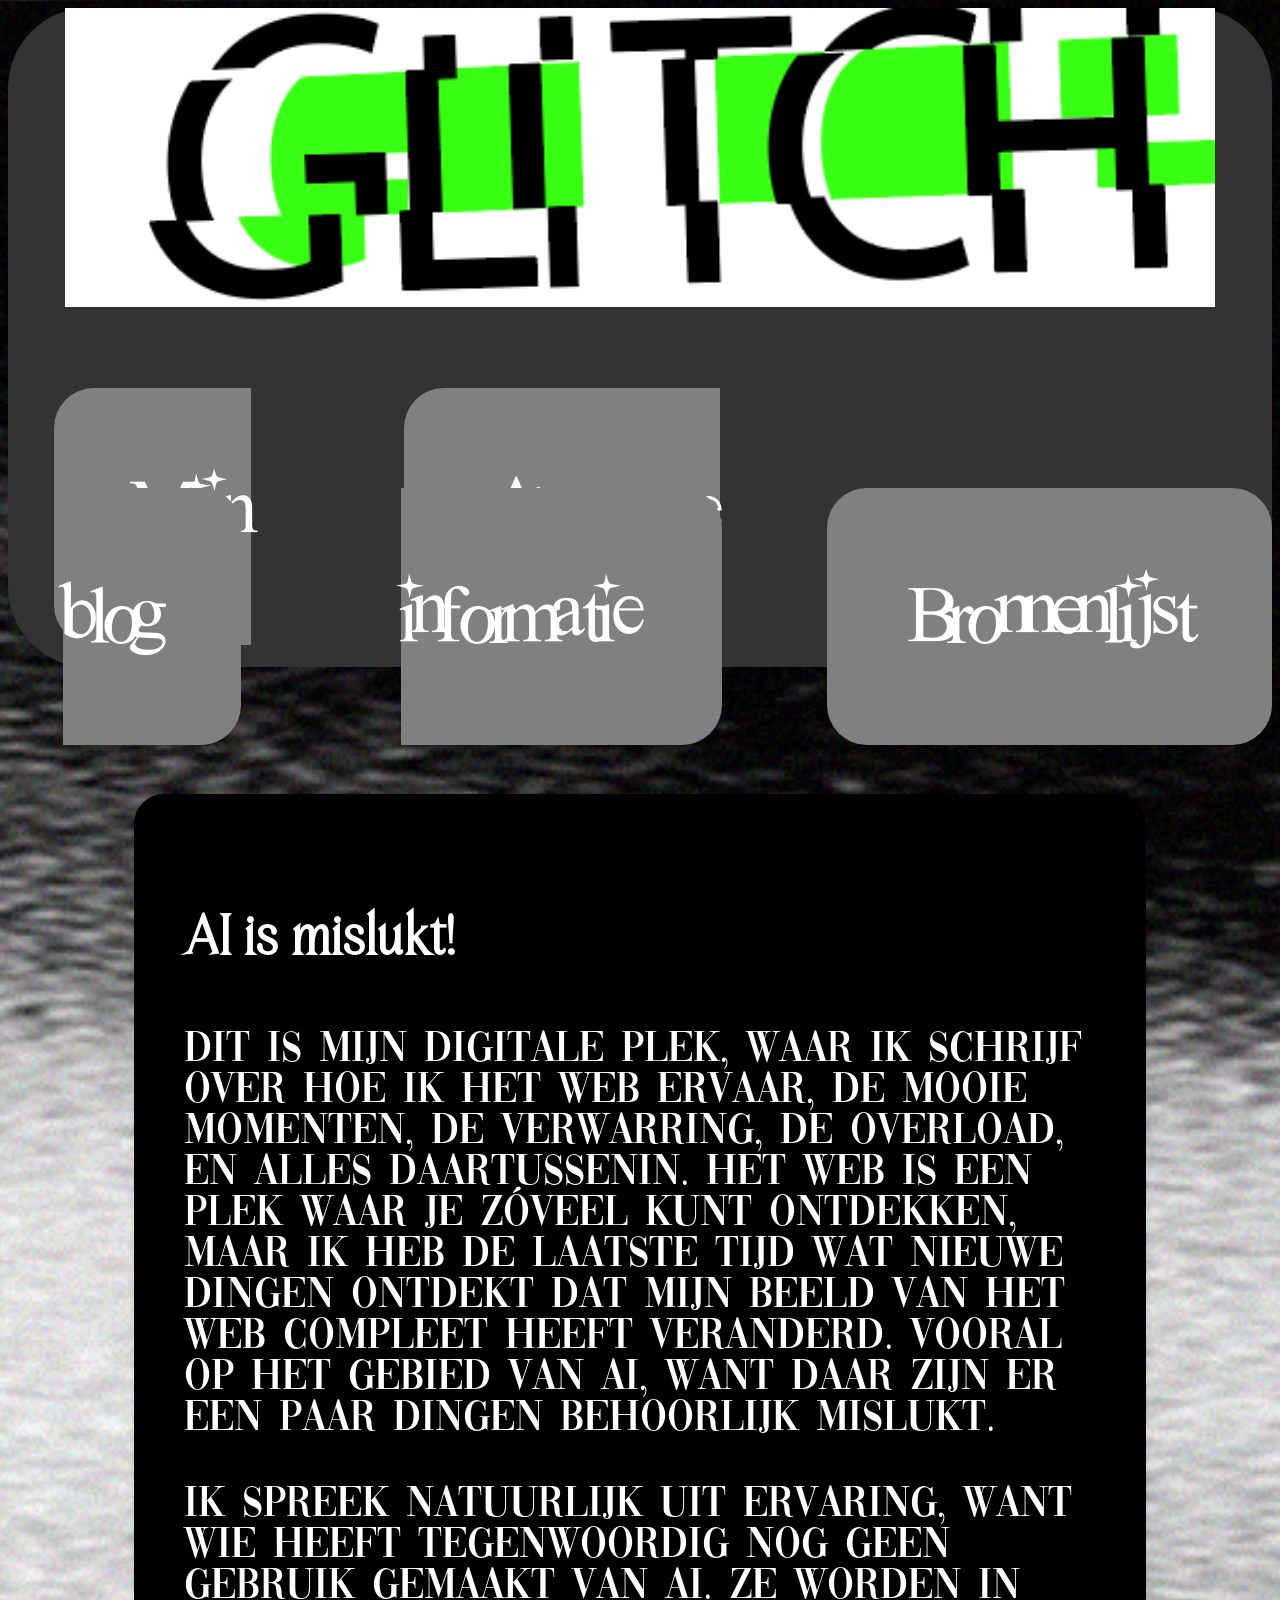
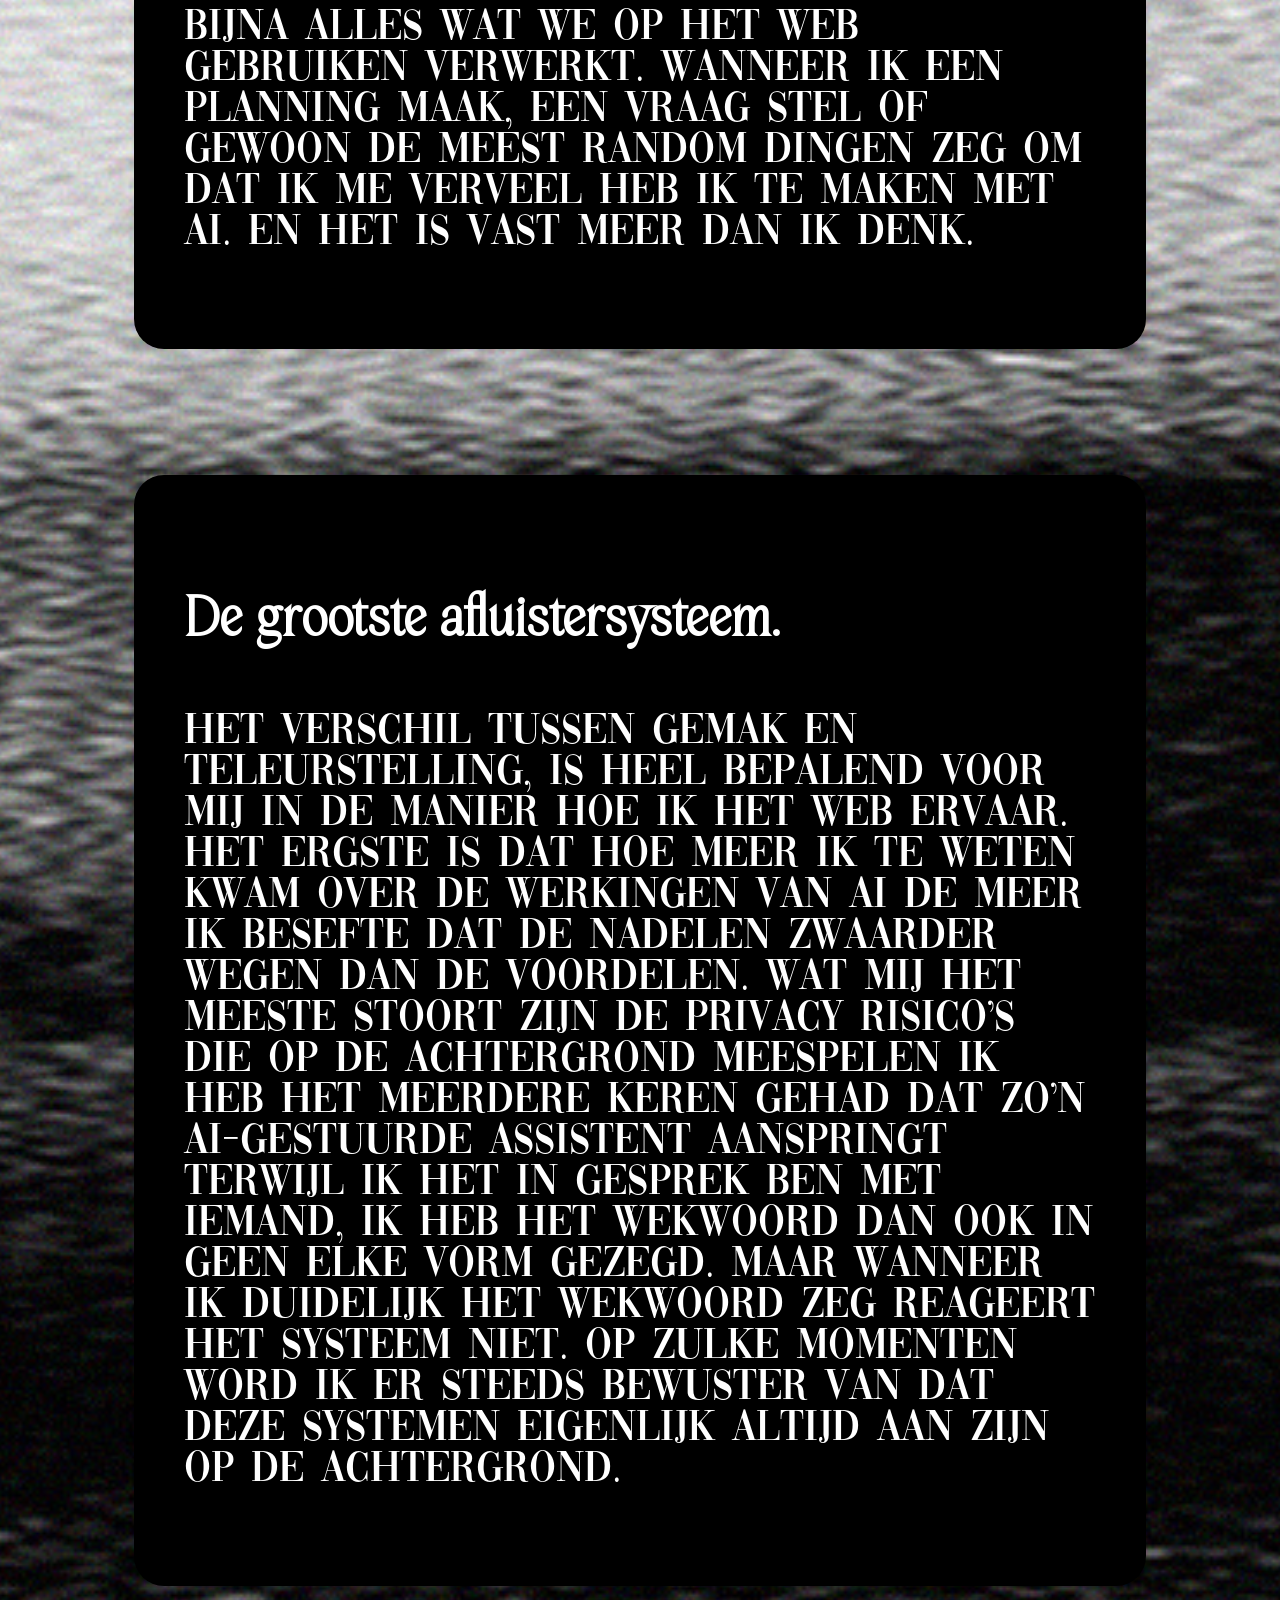
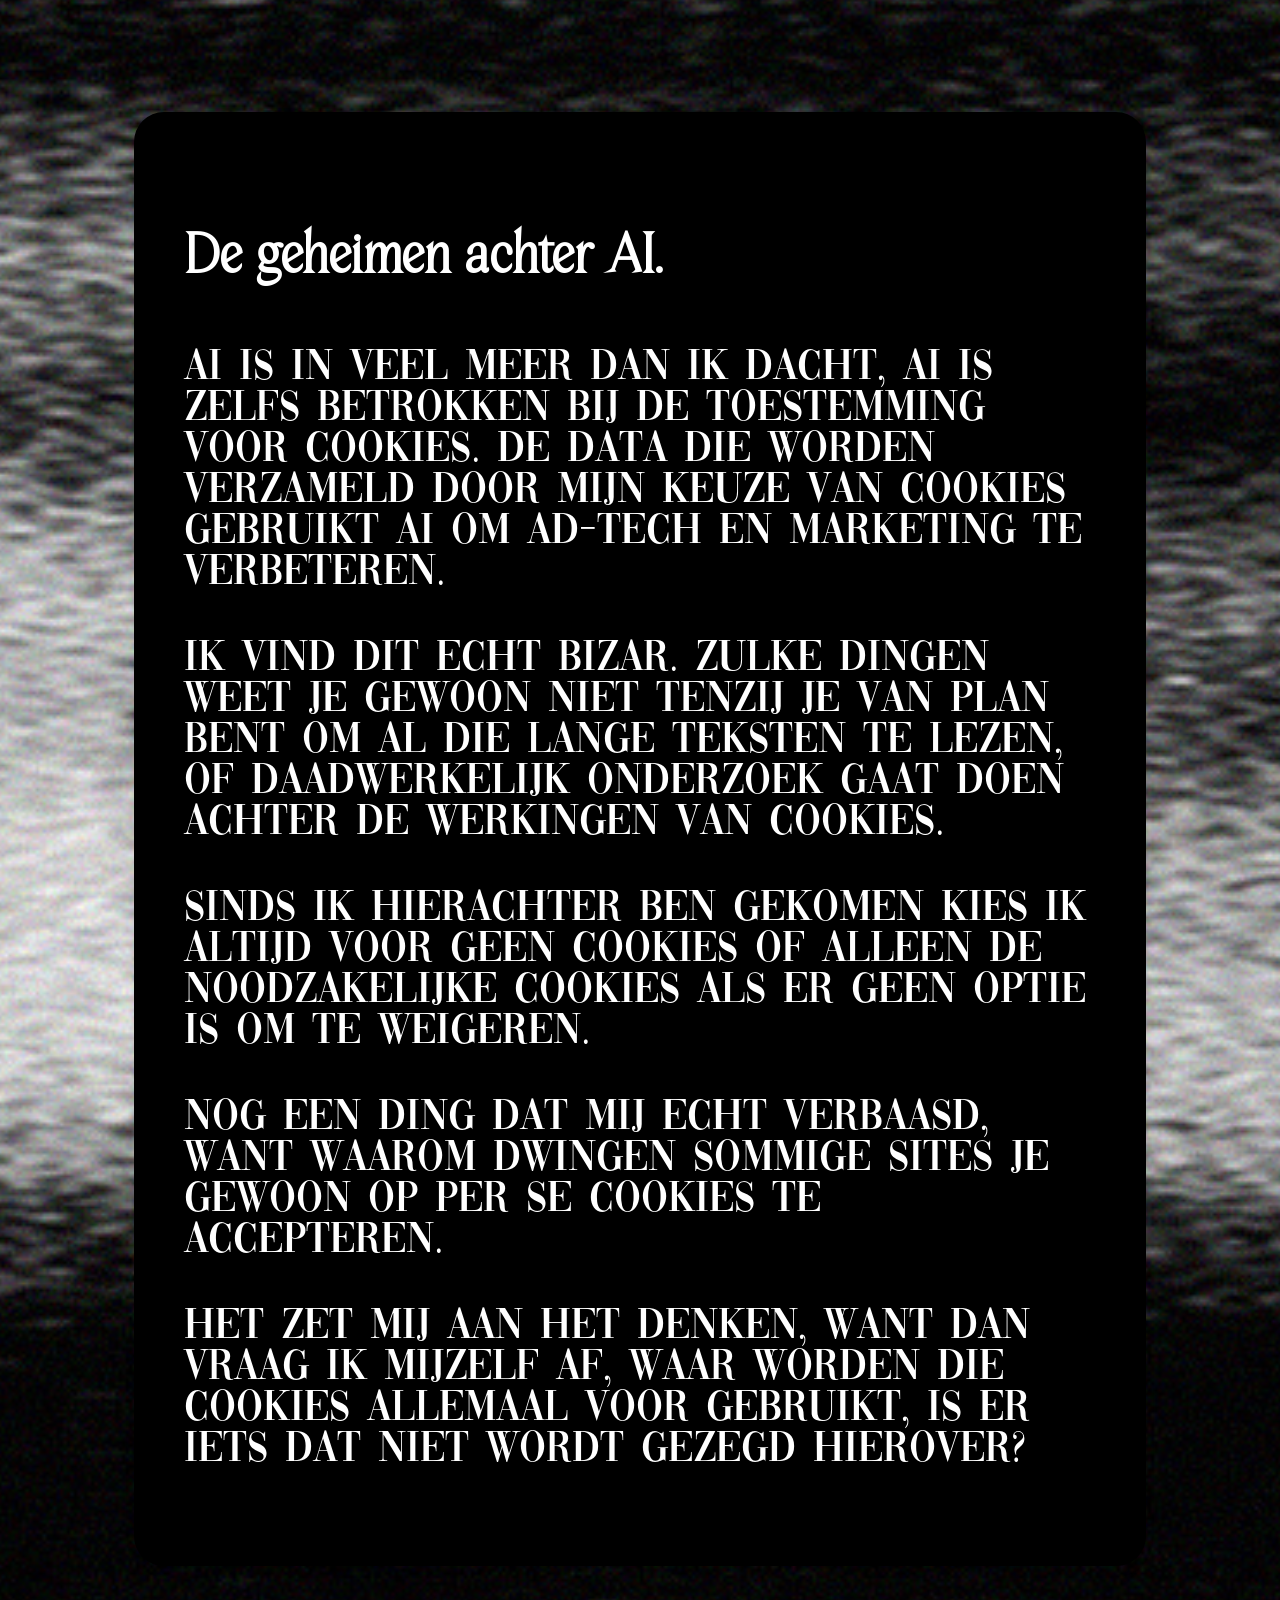
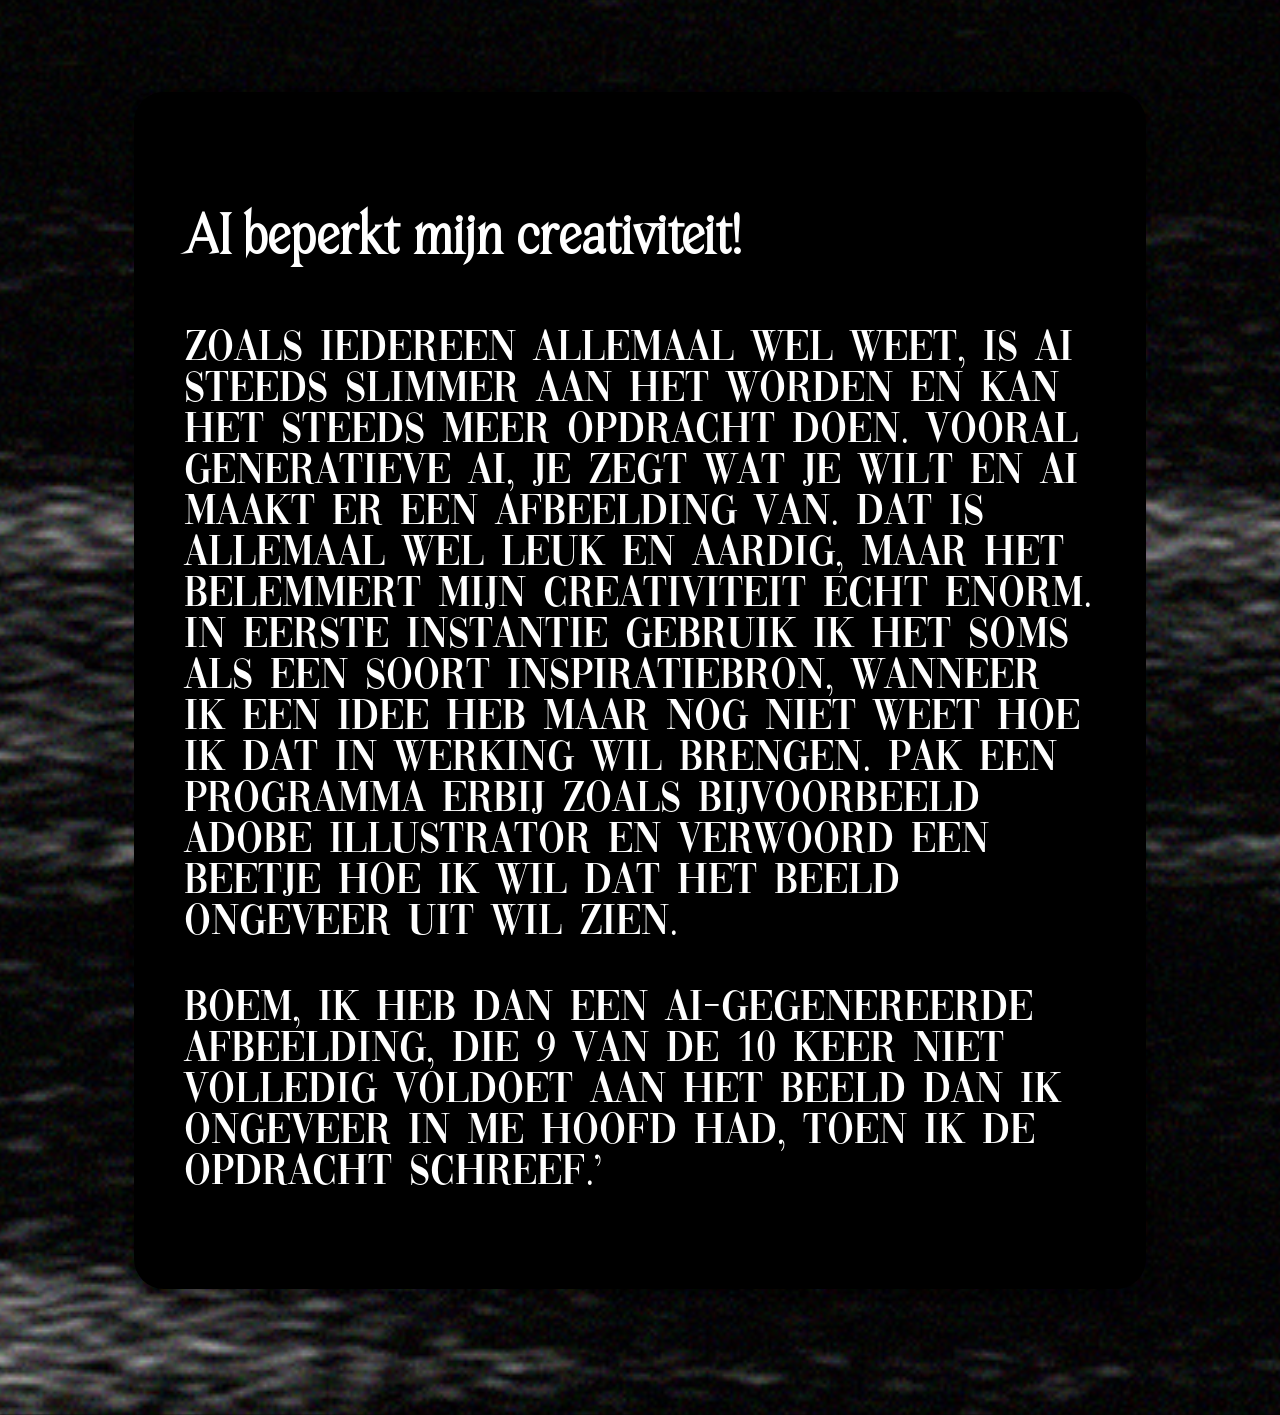
<file: index.html>
<!DOCTYPE html>
<html lang="en">

<head>
    <meta charset="UTF-8">
    <meta name="viewport" content="width=device-width, initial-scale=1.0">
    <title>Darkside van het web</title>
</head>
<link rel="stylesheet" href="./styles/style.css">

<body>
    <header>
        <h1 hidden>The Glitch</h1>
            <img src="images/Titel Glitch.png" alt="De titelimage Glitch">
            <nav>
                <ul>
                    <li><a href="index.html">Mijn blog</a></li>
                    <li><a href="pagina 2.html">Algemene informatie</a></li>
                    <li><a href="pagina 3.html">Bronnenlijst</a></li>
                </ul>
            </nav>
    </header>

    <main>
        <section class="index">
            <h2>AI is mislukt!</h2>
            <p>Dit is mijn digitale plek, waar ik schrijf over hoe ik het web ervaar, de mooie momenten, de verwarring,
                de overload, en alles daartussenin. Het web is een plek waar je zóveel kunt ontdekken, maar ik heb de
                laatste tijd wat nieuwe dingen ontdekt dat mijn beeld van het web compleet heeft veranderd. Vooral op
                het gebied van AI, want daar zijn er een paar dingen behoorlijk mislukt.</p>

            <p>Ik spreek natuurlijk uit ervaring, want wie heeft tegenwoordig nog geen gebruik gemaakt van AI. Ze worden
                in bijna alles wat we op het web gebruiken verwerkt. Wanneer ik een planning maak, een vraag stel of
                gewoon de meest random dingen zeg om dat ik me verveel heb ik te maken met AI. En het is vast meer dan
                ik denk.</p>
        </section>

        <section class="index">
            <h2>De grootste afluistersysteem.</h2>
            <p>Het verschil tussen gemak en teleurstelling, is heel bepalend voor mij in de manier hoe ik het web
                ervaar. Het ergste is dat hoe meer ik te weten kwam over de werkingen van AI de meer ik besefte dat de
                nadelen zwaarder wegen dan de voordelen. Wat mij het meeste stoort zijn de privacy risico’s die op de
                achtergrond meespelen Ik heb het meerdere keren gehad dat zo’n AI-gestuurde assistent aanspringt terwijl
                ik het in gesprek ben met iemand, ik heb het wekwoord dan ook in geen elke vorm gezegd. Maar wanneer ik
                duidelijk het wekwoord zeg reageert het systeem niet. Op zulke momenten word ik er steeds bewuster van
                dat deze systemen eigenlijk altijd aan zijn op de achtergrond.</p>
        </section>

        <section class="index">
            <h2>De geheimen achter AI.</h2>
            <p>AI is in veel meer dan ik dacht, Ai is zelfs betrokken bij de toestemming voor cookies. De data die
                worden verzameld door mijn keuze van cookies gebruikt ai om ad-tech en marketing te verbeteren.</p>

            <p>Ik vind dit echt bizar. Zulke dingen weet je gewoon niet tenzij je van plan bent om al die lange teksten
                te lezen, of daadwerkelijk onderzoek gaat doen achter de werkingen van cookies.</p>

            <p>Sinds ik hierachter ben gekomen kies ik altijd voor geen cookies of alleen de noodzakelijke cookies als
                er geen optie is om te weigeren.</p>

            <p>Nog een ding dat mij echt verbaasd, want waarom dwingen sommige sites je gewoon op per se cookies te
                accepteren.</p>

            <p>Het zet mij aan het denken, want dan vraag ik mijzelf af, waar worden die cookies allemaal voor gebruikt,
                is er iets dat niet wordt gezegd hierover?</p>

        </section>

        <section class="index">
            <h2>AI beperkt mijn creativiteit!</h2>
                <p>Zoals iedereen allemaal wel weet, is ai steeds slimmer aan het worden en kan het steeds meer opdracht
                    doen. Vooral generatieve ai, je zegt wat je wilt en ai maakt er een afbeelding van. Dat is allemaal wel
                    leuk en aardig, maar het belemmert mijn creativiteit echt enorm. In eerste instantie gebruik ik het soms
                    als een soort inspiratiebron, wanneer ik een idee heb maar nog niet weet hoe ik dat in werking wil
                    brengen. Pak een programma erbij zoals bijvoorbeeld Adobe Illustrator en verwoord een beetje hoe ik wil
                    dat het beeld ongeveer uit wil zien.</p>
                <p>Boem, ik heb dan een AI-gegenereerde afbeelding, die 9 van de 10 keer niet volledig voldoet aan het beeld
                    dan ik ongeveer in me hoofd had, toen ik de opdracht schreef.’</p>
        </section>

    </main>
</file>
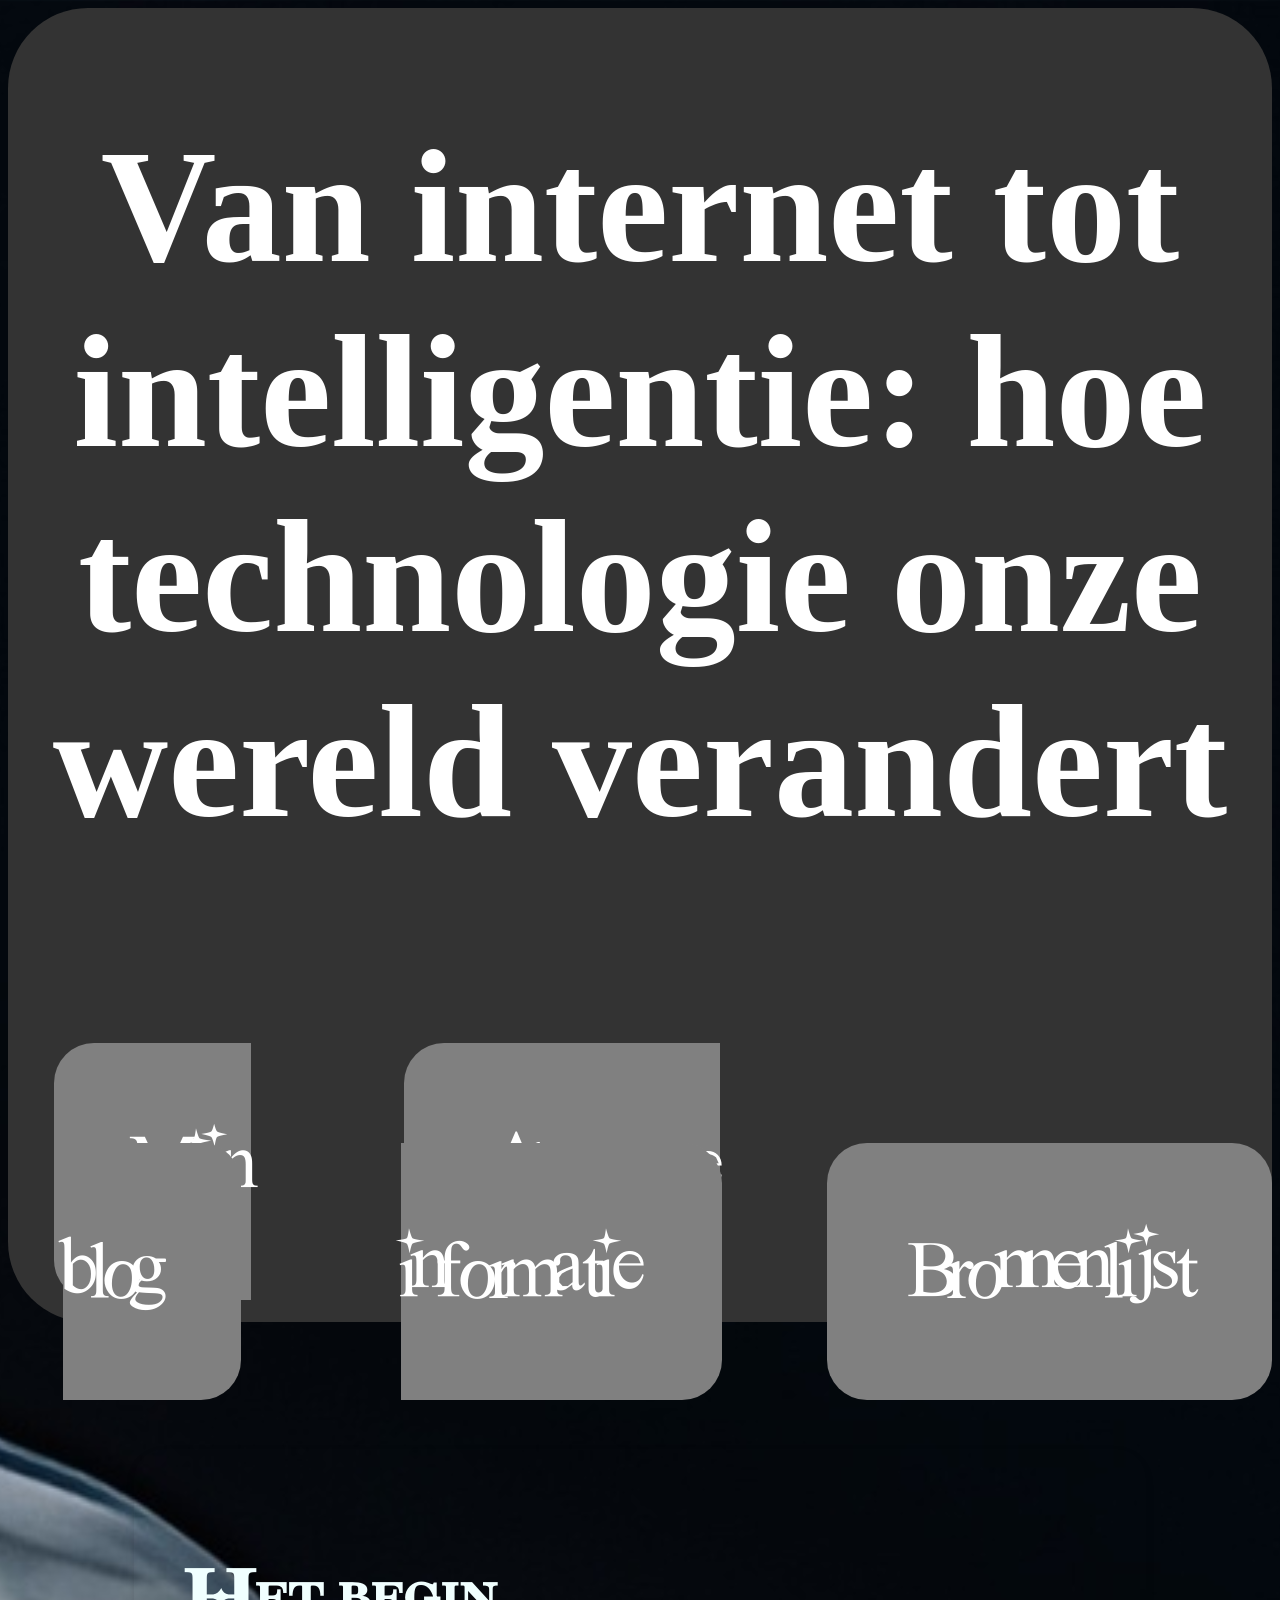
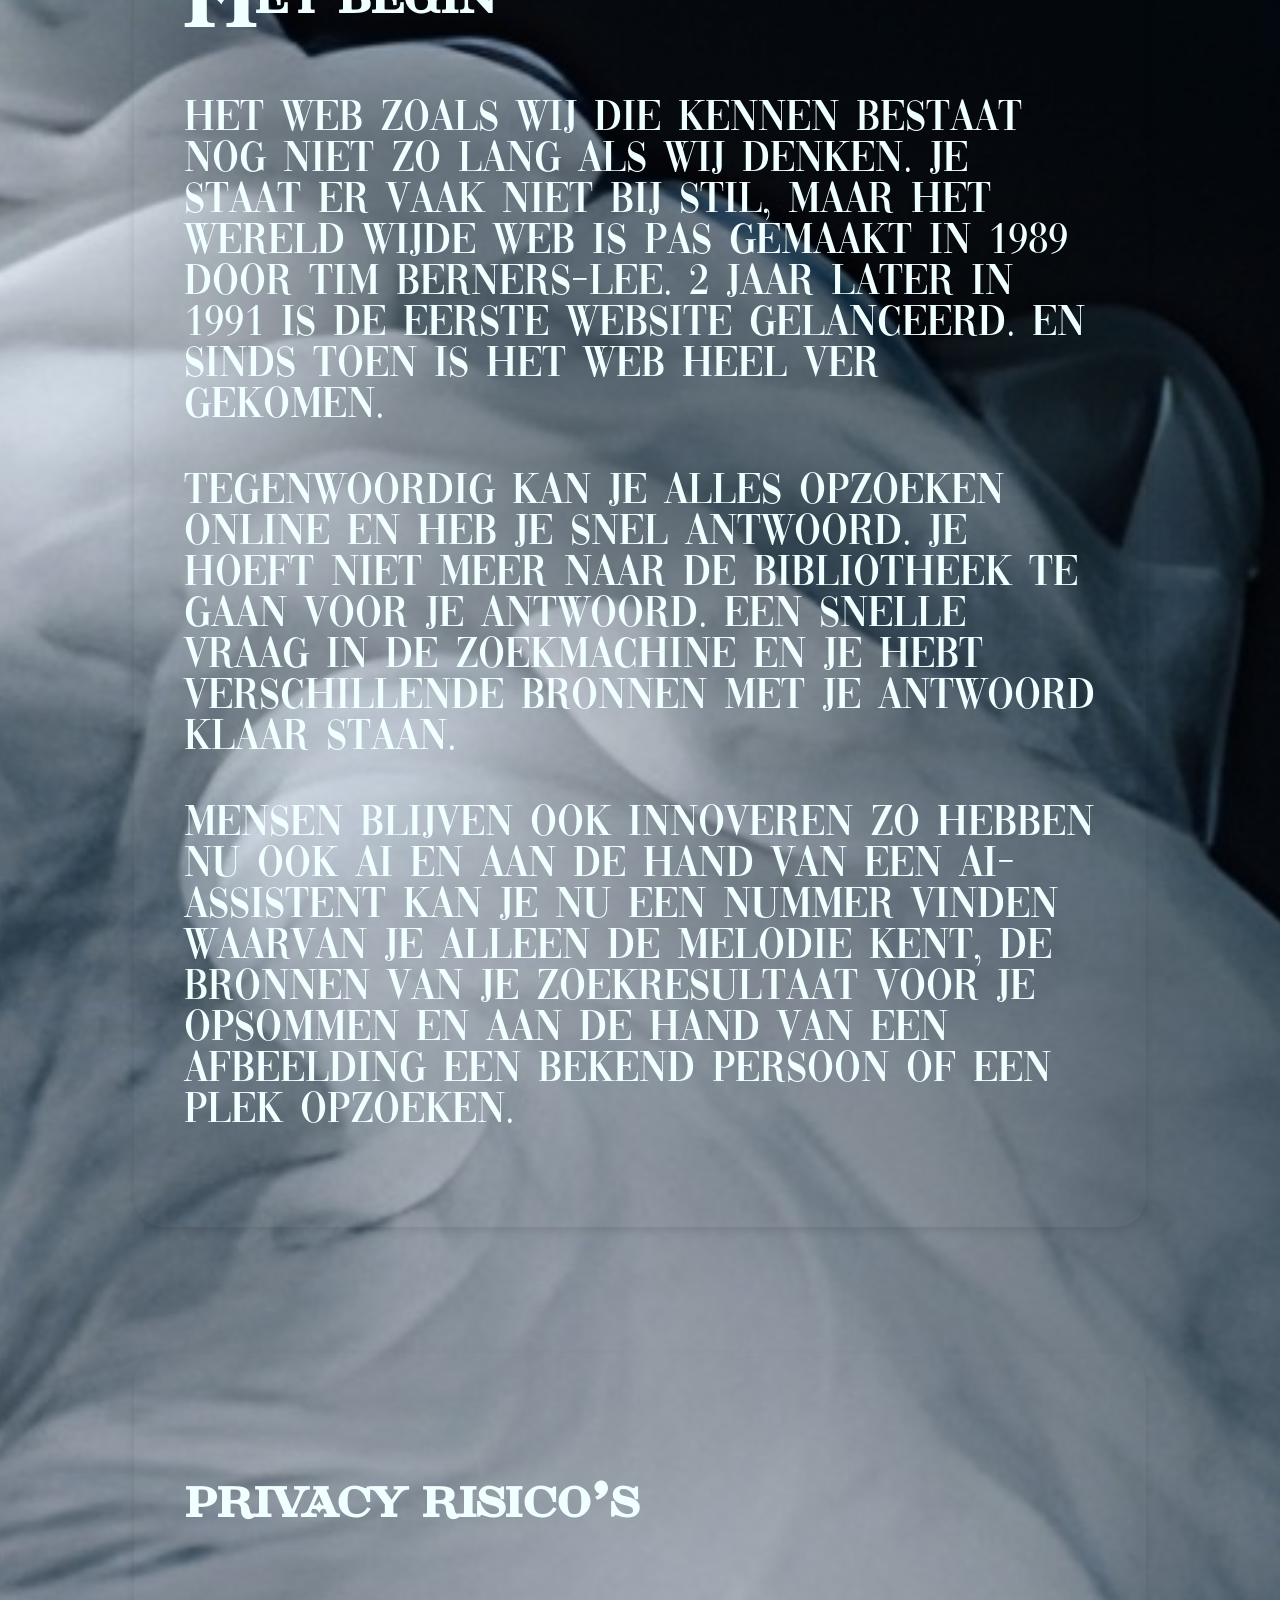
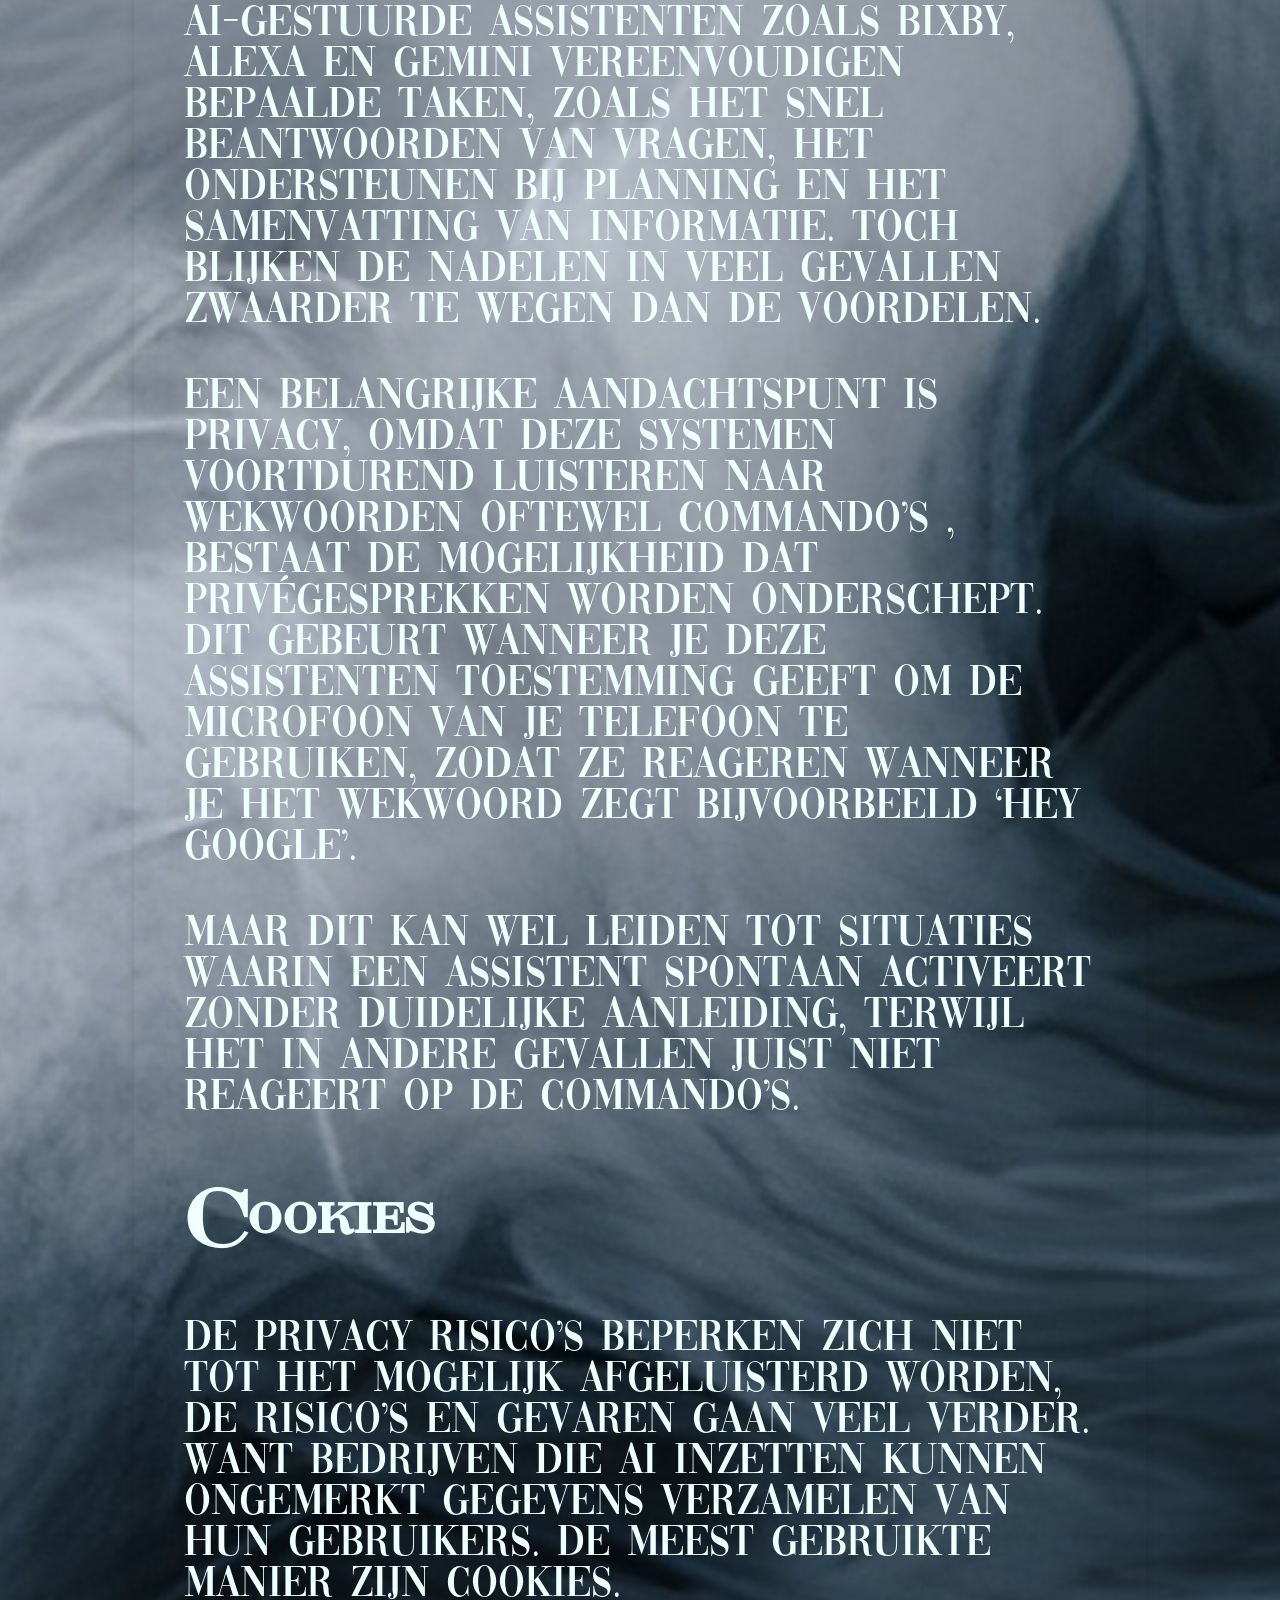
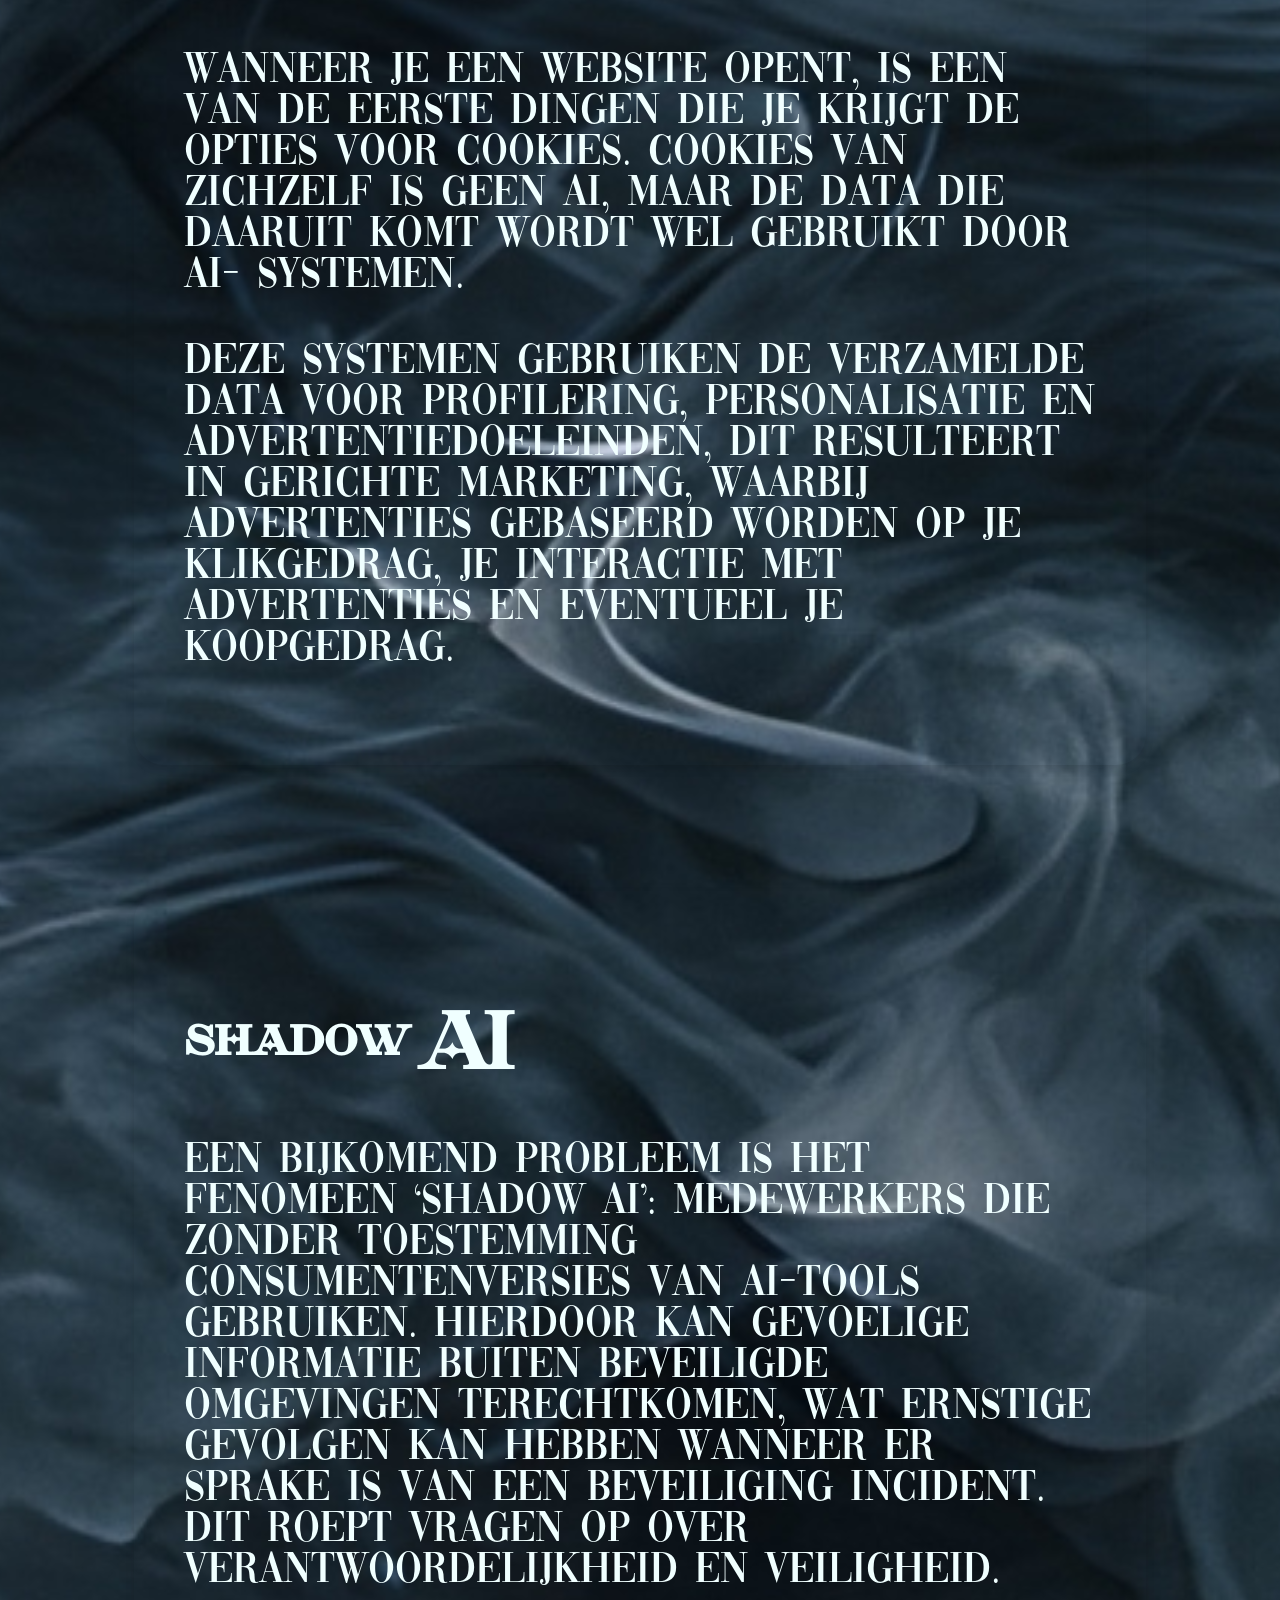
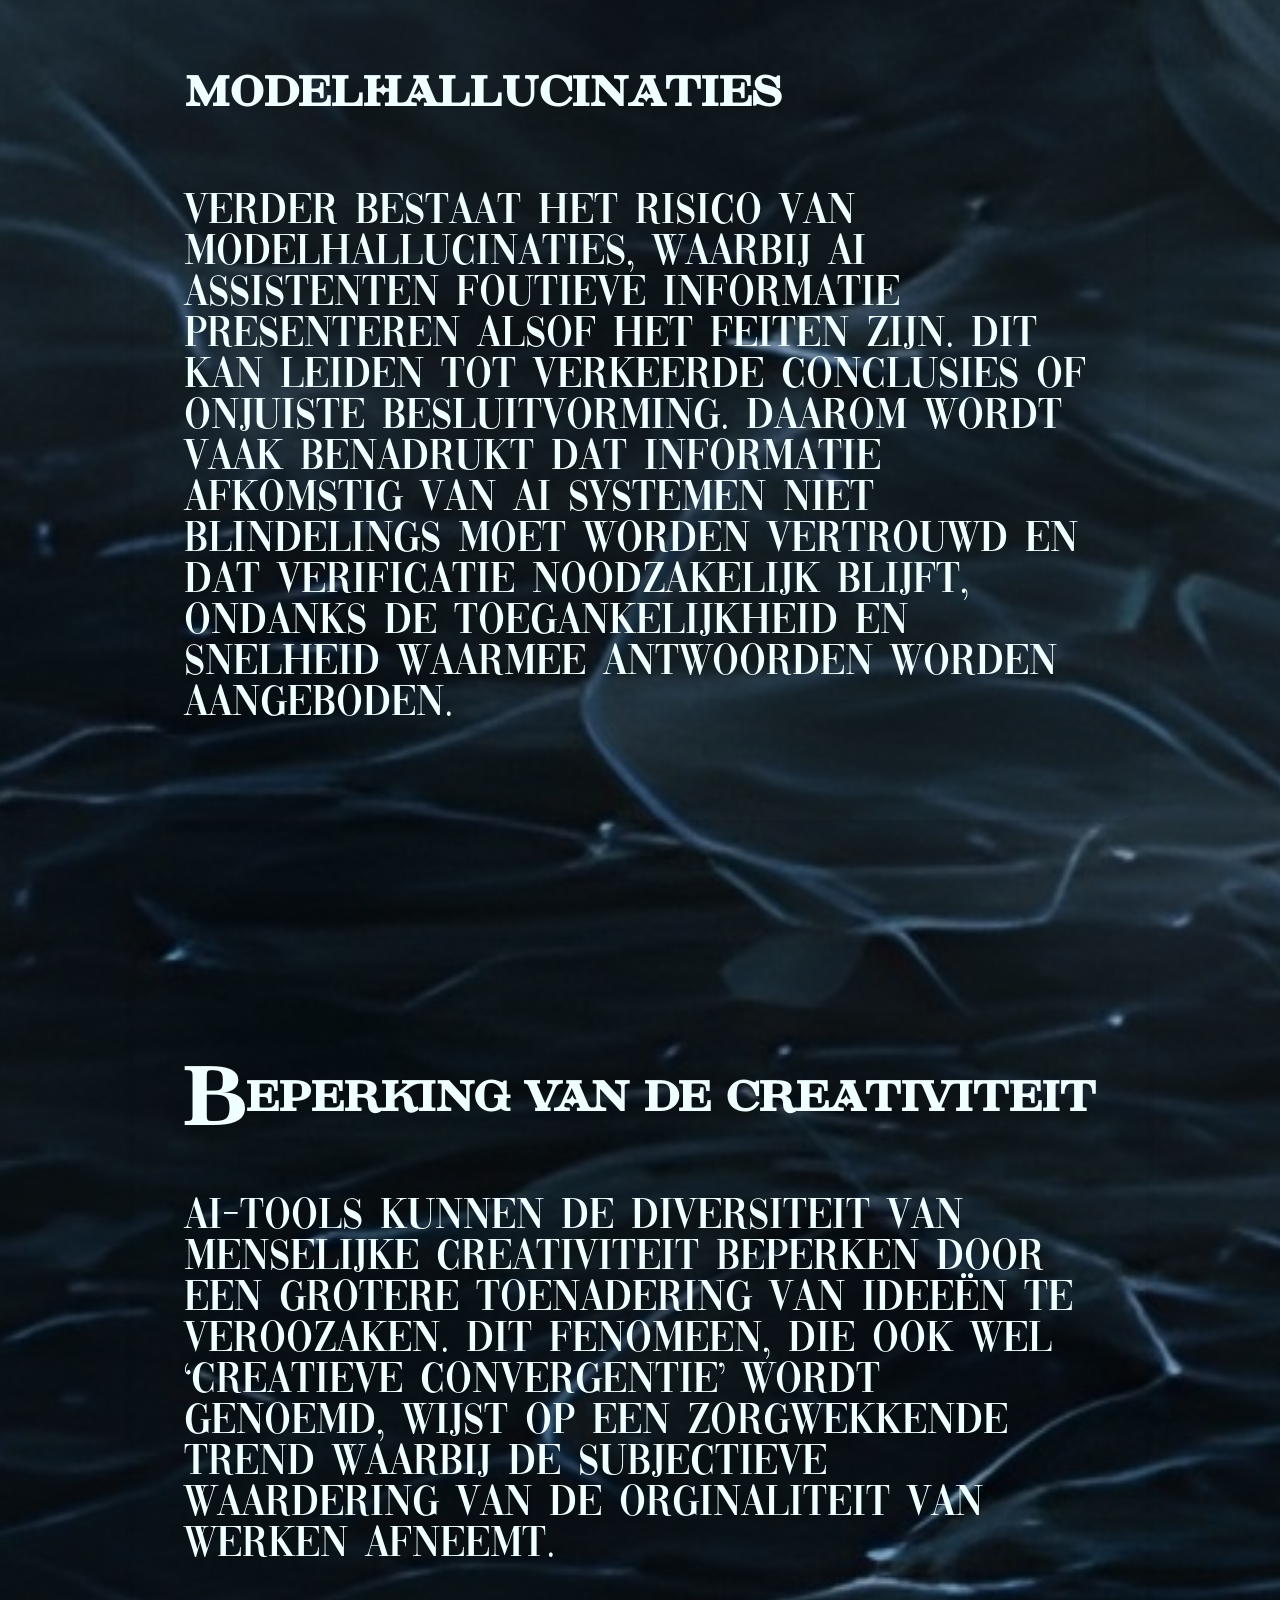
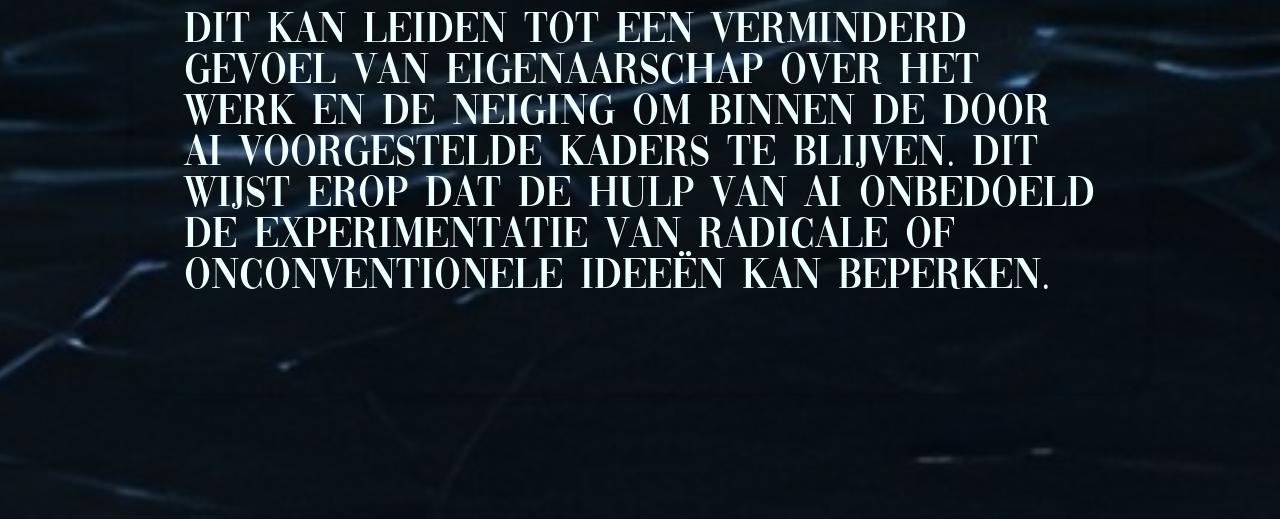
<file: pagina 2.html>
<!DOCTYPE html>
<html lang="en">

<head>
    <meta charset="UTF-8">
    <meta name="viewport" content="width=device-width, initial-scale=1.0">
    <title>Glitch Mode</title>
</head>
<link rel="stylesheet" href="/styles/style.css">

<body class="pagina2">
    <header>
        <h1>Van internet tot intelligentie: hoe technologie onze wereld verandert</h1>
        <nav>
            <ul>
                <li><a href="index.html">Mijn blog</a></li>
                <li><a href="pagina 2.html">Algemene informatie</a></li>
                <li><a href="pagina 3.html">Bronnenlijst</a></li>
            </ul>
        </nav>
    </header>

    <main>
        <section>
            <h2 class="pagina2">Het begin</h2>
                <p>Het web zoals wij die kennen bestaat nog niet zo lang als wij denken. Je staat er vaak niet bij stil,
                    maar het wereld wijde web is pas gemaakt in 1989 door Tim Berners-Lee. 2 Jaar later in 1991 is de eerste
                    website gelanceerd. En sinds toen is het web heel ver gekomen.</p>

                <p>Tegenwoordig kan je alles opzoeken online en heb je snel antwoord. Je hoeft niet meer naar de bibliotheek
                    te gaan voor je antwoord. Een snelle vraag in de zoekmachine en je hebt verschillende bronnen met je
                    antwoord klaar staan.</p>

                <p>Mensen blijven ook innoveren zo hebben nu ook AI en aan de hand van een AI- assistent kan je nu een
                    nummer vinden waarvan je alleen de melodie kent, de bronnen van je zoekresultaat voor je opsommen en aan
                    de hand van een afbeelding een bekend persoon of een plek opzoeken. </p>
        </section>

        <section>
            <h2 class="pagina2">privacy risico’s</h2>
                <p>AI-gestuurde assistenten zoals Bixby, Alexa en Gemini vereenvoudigen bepaalde taken, zoals het snel
                    beantwoorden van vragen, het ondersteunen bij planning en het samenvatting van informatie. Toch blijken
                    de nadelen in veel gevallen zwaarder te wegen dan de voordelen. </p>

                <p>Een belangrijke aandachtspunt is privacy, omdat deze systemen voortdurend luisteren naar wekwoorden
                    oftewel commando’s , bestaat de mogelijkheid dat privégesprekken worden onderschept. Dit gebeurt wanneer
                    je deze assistenten toestemming geeft om de microfoon van je telefoon te gebruiken, zodat ze reageren
                    wanneer je het wekwoord zegt bijvoorbeeld ‘hey google’.</p>

                <p>Maar dit kan wel leiden tot situaties waarin een assistent spontaan activeert zonder duidelijke
                    aanleiding, terwijl het in andere gevallen juist niet reageert op de commando’s. </p>

            <h2 class="pagina2">Cookies</h2>
                <p>De privacy risico’s beperken zich niet tot het mogelijk afgeluisterd worden, de risico’s en gevaren gaan
                    veel verder. Want bedrijven die AI inzetten kunnen ongemerkt gegevens verzamelen van hun gebruikers. De
                    meest gebruikte manier zijn cookies.</p>

                <p>Wanneer je een website opent, is een van de eerste dingen die je krijgt de opties voor cookies. Cookies
                    van zichzelf is geen AI, maar de data die daaruit komt wordt wel gebruikt door AI- systemen.</p>

                <p>Deze systemen gebruiken de verzamelde data voor profilering, personalisatie en advertentiedoeleinden, dit
                    resulteert in gerichte marketing, waarbij advertenties gebaseerd worden op je klikgedrag, je interactie
                    met advertenties en eventueel je koopgedrag.</p>

        </section>

        <section>
            <h2 class="pagina2">shadow AI</h2>
                <p>Een bijkomend probleem is het fenomeen ‘shadow AI’: medewerkers die zonder toestemming consumentenversies
                    van AI-tools gebruiken. Hierdoor kan gevoelige informatie buiten beveiligde omgevingen terechtkomen, wat
                    ernstige gevolgen kan hebben wanneer er sprake is van een beveiliging incident. Dit roept vragen op over
                    verantwoordelijkheid en veiligheid.</p>

            <h2 class="pagina2">modelhallucinaties</h2>
                <p>Verder bestaat het risico van modelhallucinaties, waarbij AI assistenten foutieve informatie presenteren
                    alsof het feiten zijn. Dit kan leiden tot verkeerde conclusies of onjuiste besluitvorming. Daarom wordt
                    vaak benadrukt dat informatie afkomstig van AI systemen niet blindelings moet worden vertrouwd en dat
                    verificatie noodzakelijk blijft, ondanks de toegankelijkheid en snelheid waarmee antwoorden worden
                    aangeboden.</p>

        </section>

        <section>
            <h2 class="pagina2">Beperking van de creativiteit</h2>
                <p>AI-tools kunnen de diversiteit van menselijke creativiteit beperken door een grotere toenadering van
                    ideeën te veroozaken. Dit fenomeen, die ook wel ‘creatieve convergentie’ wordt genoemd, wijst op een
                    zorgwekkende trend waarbij de subjectieve waardering van de orginaliteit van werken afneemt.</p>
                    
                <p>Dit kan leiden tot een verminderd gevoel van eigenaarschap over het werk en de neiging om binnen de door
                    AI voorgestelde kaders te blijven. Dit wijst erop dat de hulp van AI onbedoeld de experimentatie van
                    radicale of onconventionele ideeën kan beperken.</p>

        </section>
    </main>
</file>
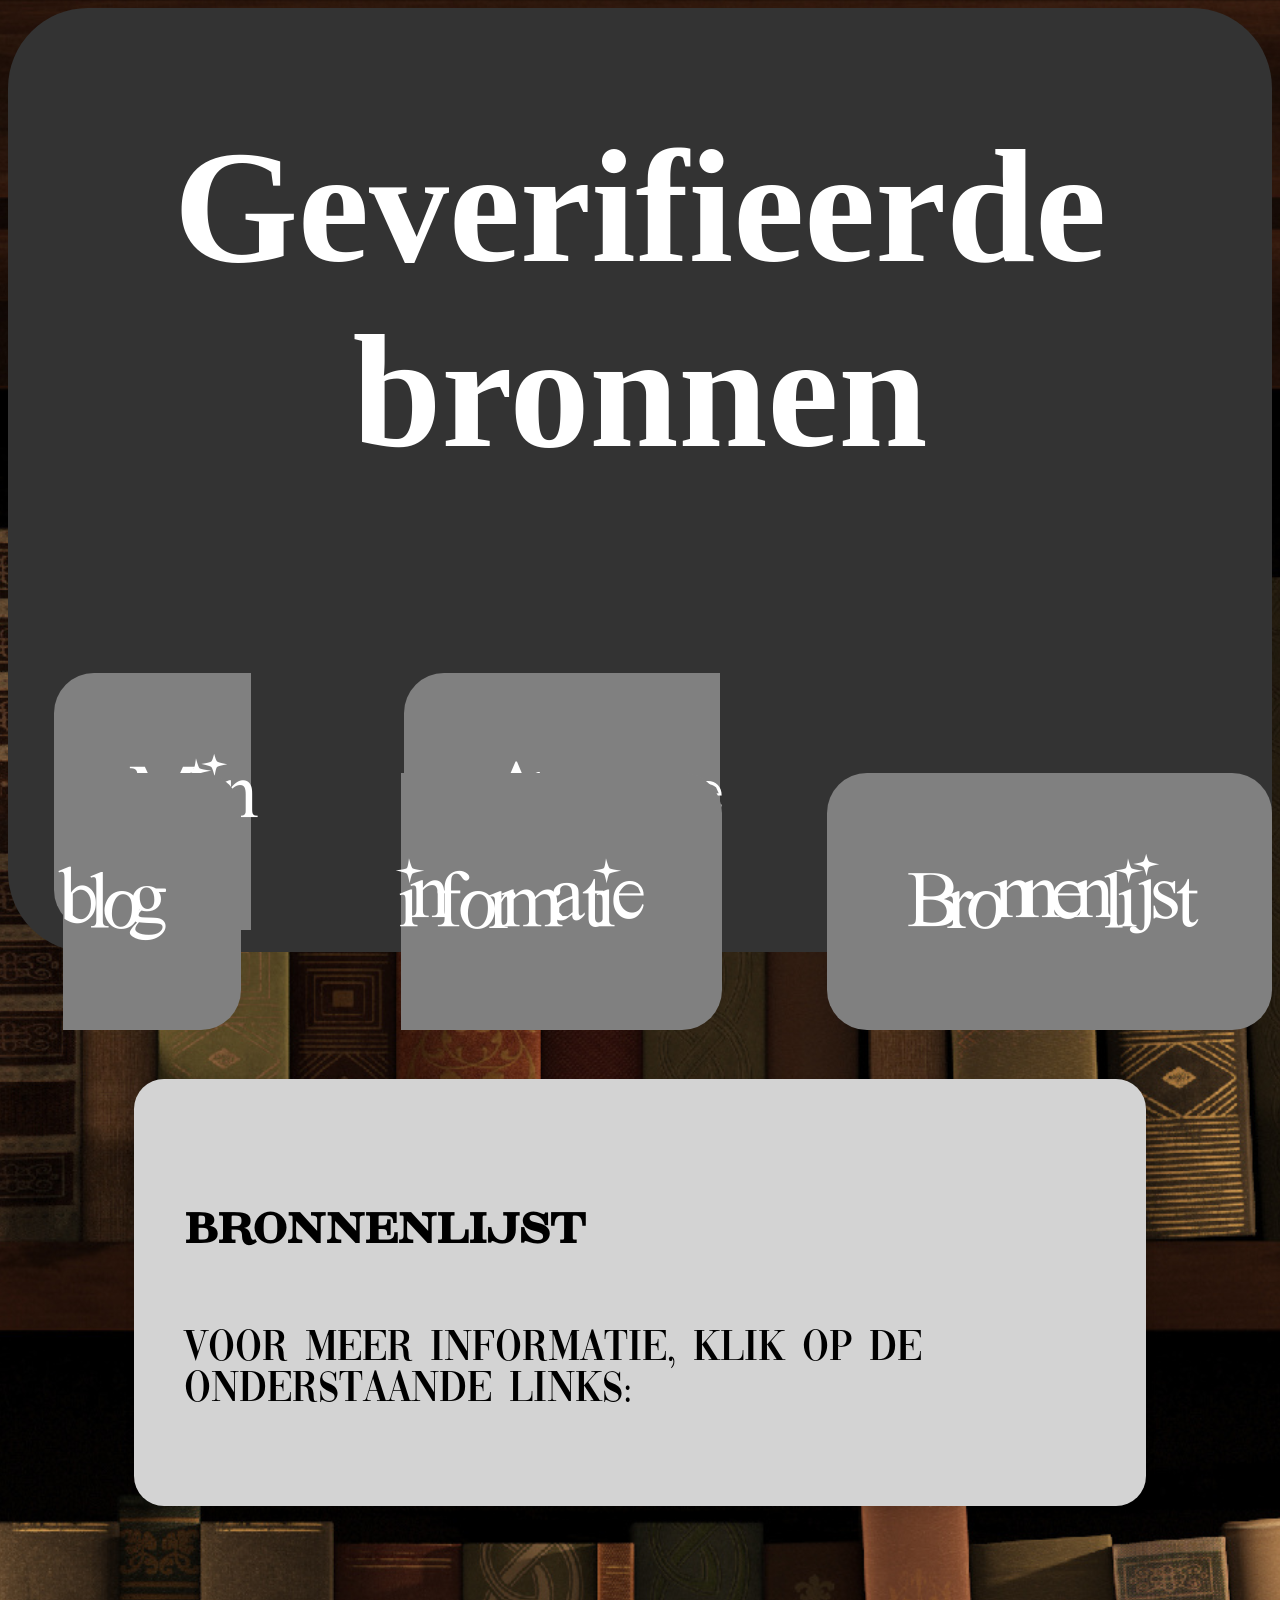
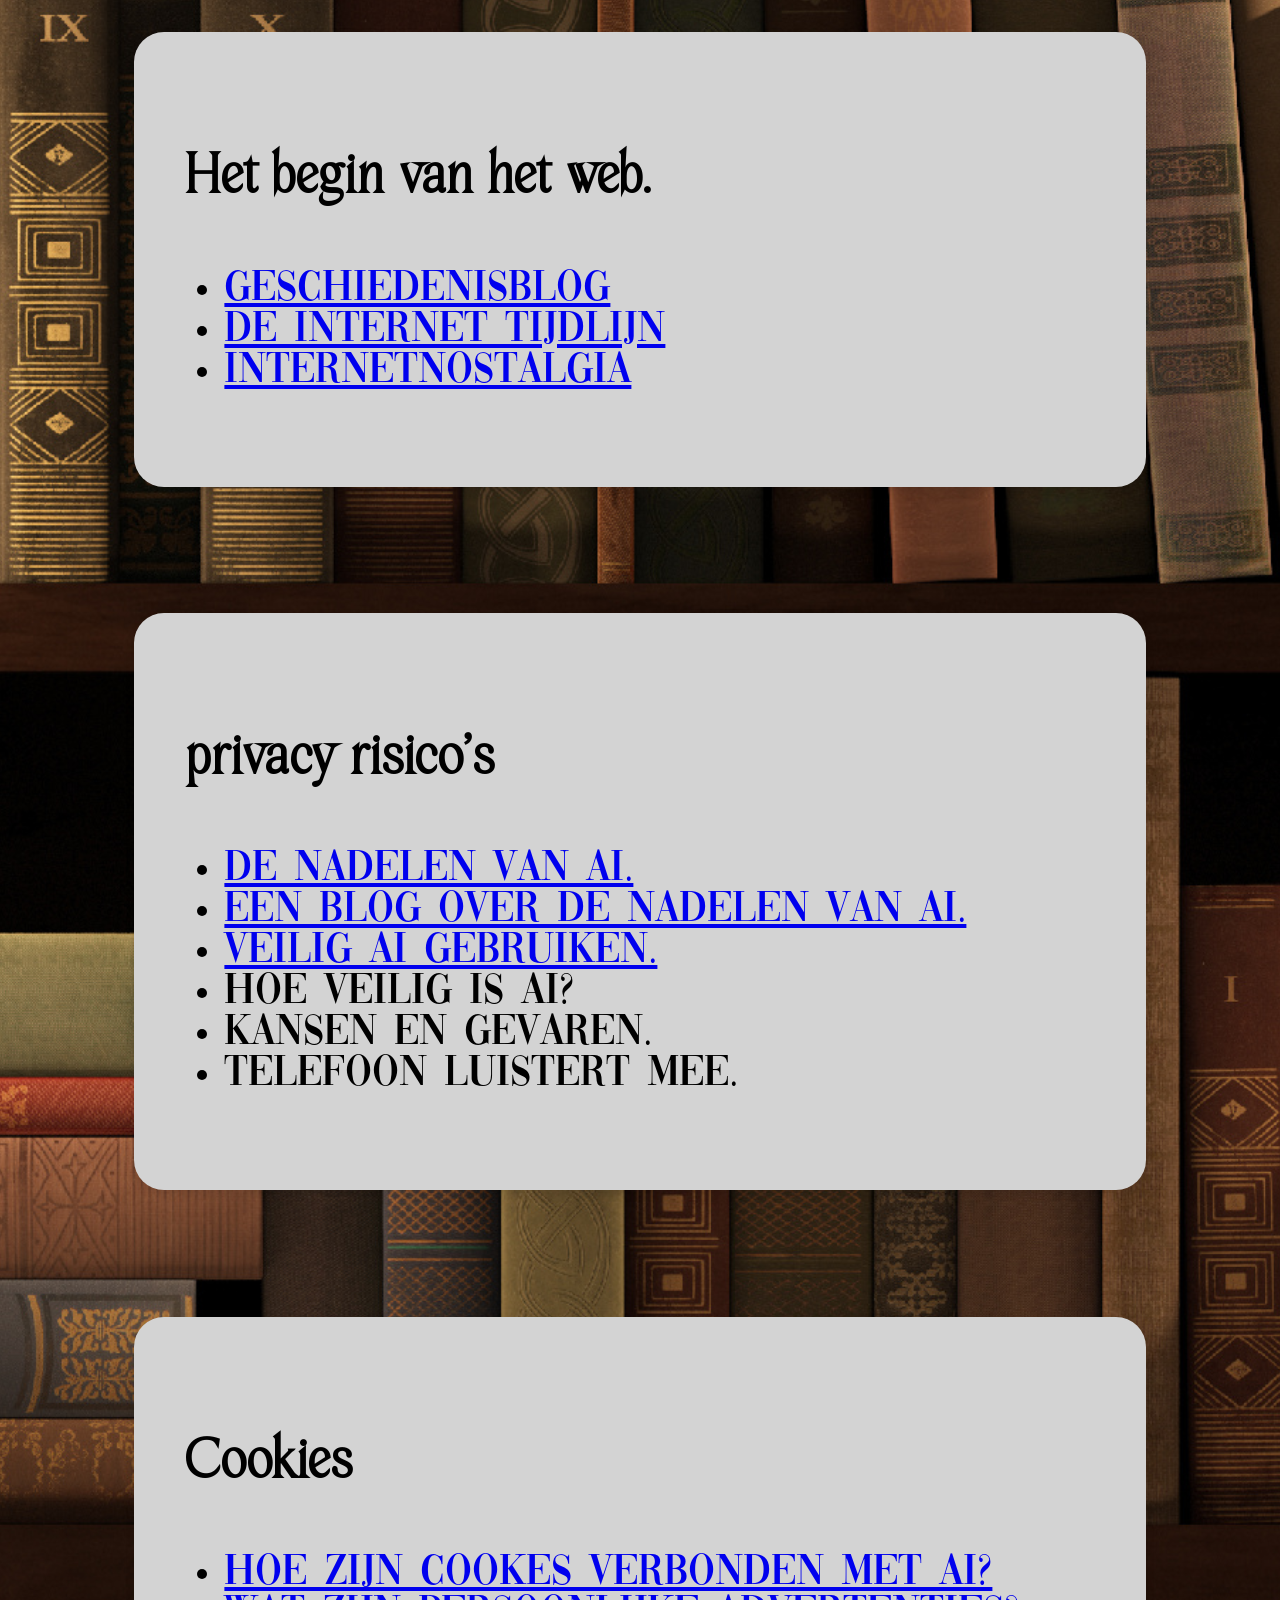
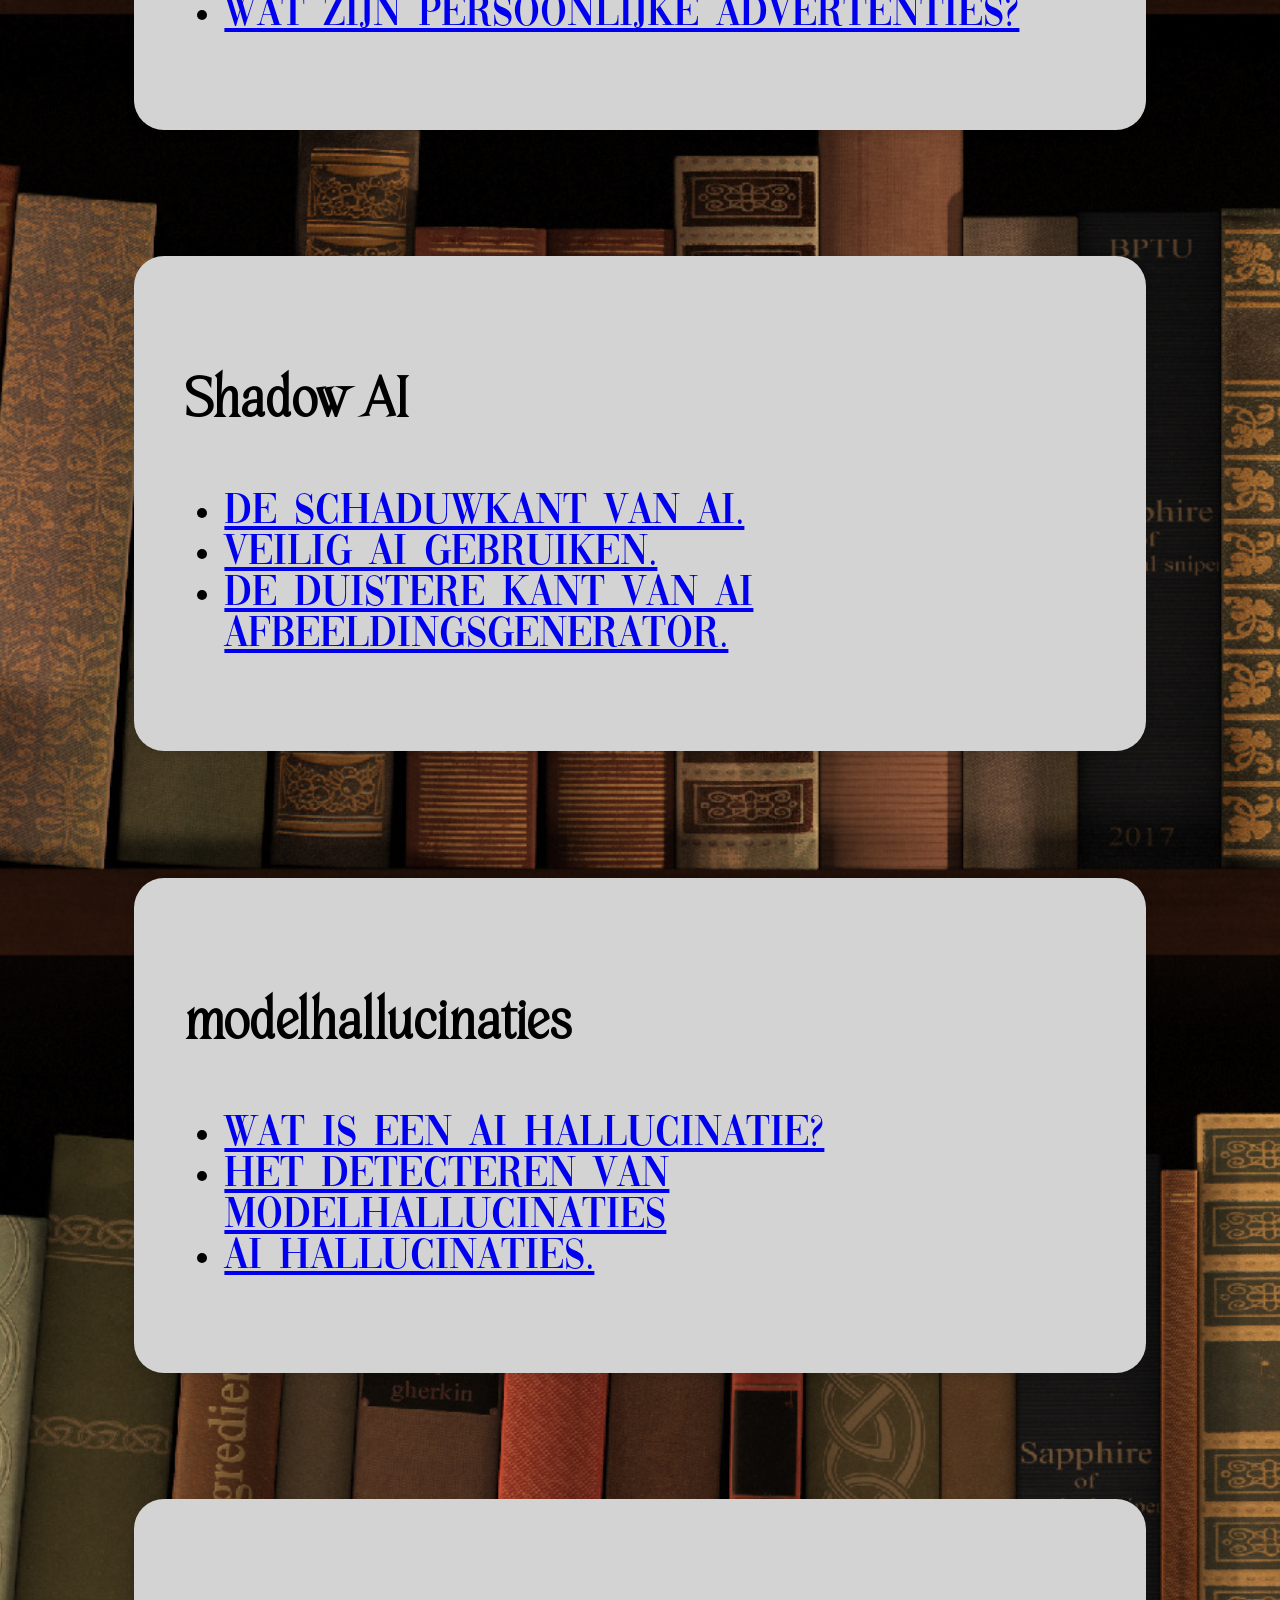
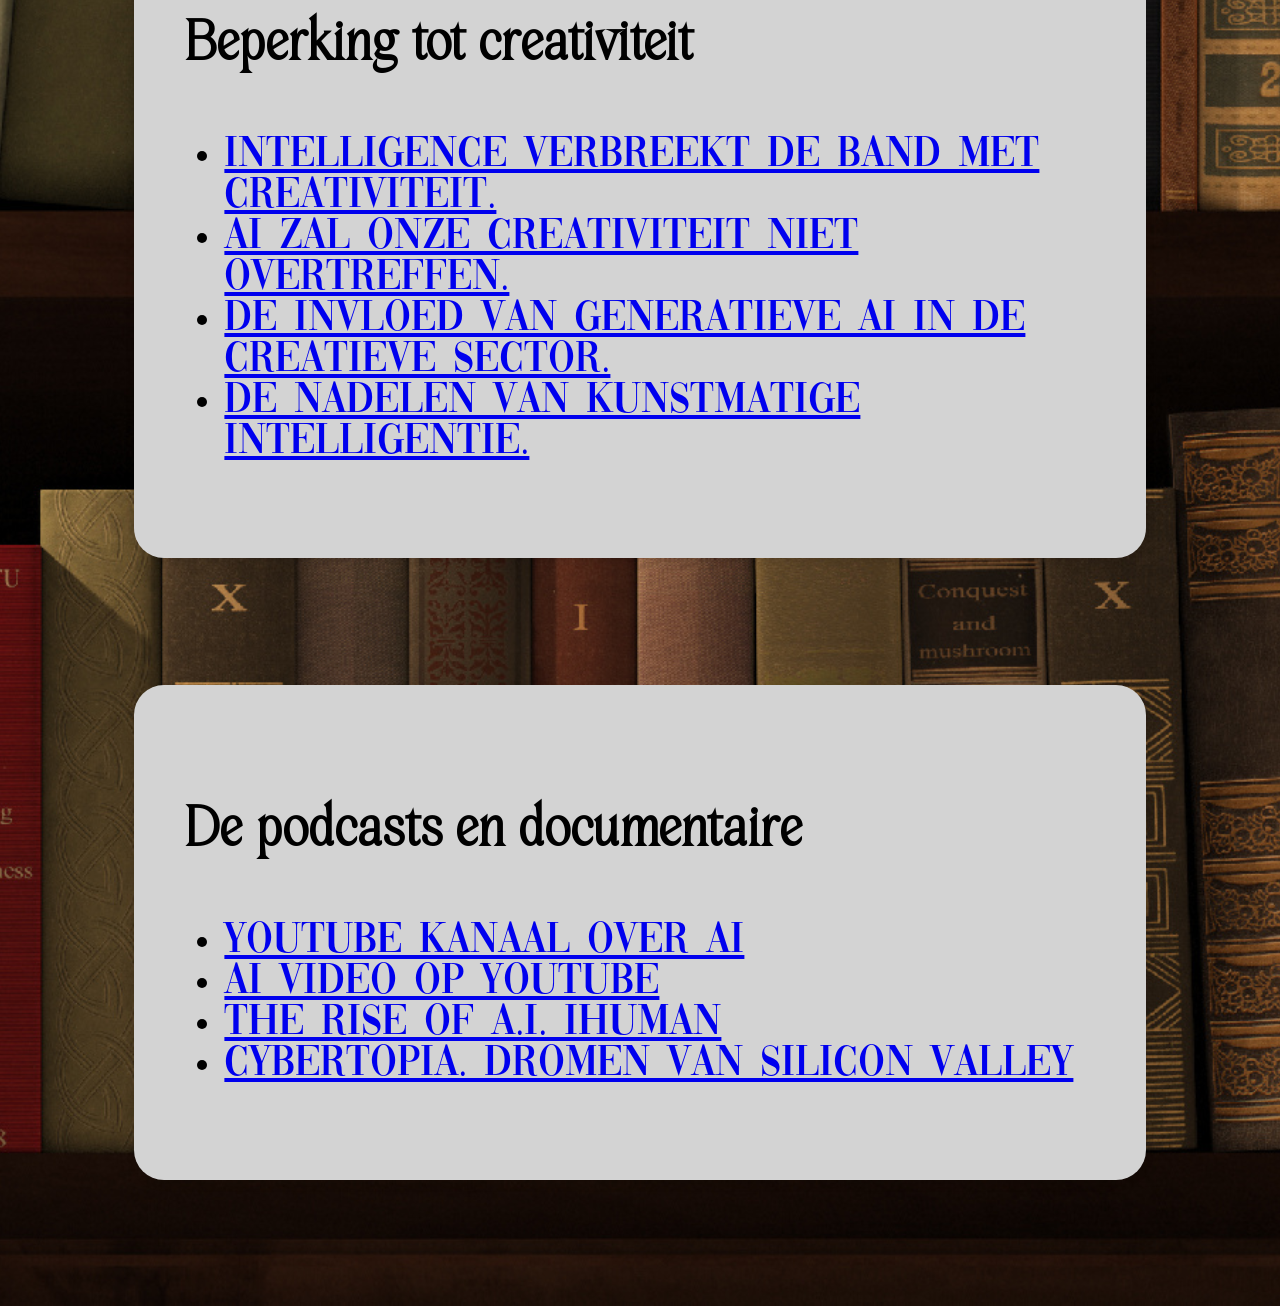
<file: pagina 3.html>
<!DOCTYPE html>
<html lang="en">

<head>
    <meta charset="UTF-8">
    <meta name="viewport" content="width=device-width, initial-scale=1.0">
    <title>Glitch Mode</title>
</head>
<link rel="stylesheet" href="/styles/style.css">

<body class="bronnenlijst">
    <header>
        <h1>Geverifieerde bronnen</h1>
            <nav>
                <ul>
                <li><a href="index.html">Mijn blog</a></li>
                <li><a href="pagina 2.html">Algemene informatie</a></li>
                <li><a href="pagina 3.html">Bronnenlijst</a></li>
                </ul>
            </nav>
    </header>

    <main>
        <section class="pagina3">
            <h2 class="pagina3">bronnenlijst</h2>
                <p>voor meer informatie, klik op de onderstaande links:</p>
        </section>
        
        <section class="pagina3">
            <h2>Het begin van het web.</h2>
                    <ul>
                        <li><a href="https://geschiedenisblog.nl/de-geschiedenis-van-het-internet/" > Geschiedenisblog</a></li>
                        <li><a href="https://www.nic.ad.jp/timeline/en/">De internet tijdlijn</a></li>
                        <li><a href="https://internetnostalgia.nl/">Internetnostalgia</a></li>
                    </ul>
        </section>

        <section class="pagina3">
            <h2>privacy risico's</h2>
                    <ul>
                        <li><a href="https://informatecdigital.com/nl/nadelen-van-kunstmatige-intelligentie/" >De nadelen van ai.</a></li>
                        <li><a href="https://www.vaia.be/nl/blog/nadelen-van-artificiele-intelligentie">Een blog over de nadelen van ai.</a></li>
                        <li><a href="https://kennisbank.tiensecurity.nl/blog/veilig-ai-gebruiken-in-je-organisatie-risicos-richtlijnen-en-bescherming-in-2026/">Veilig ai gebruiken.</a></li>
                        <li><a hfref="https://www.kweekers.nl/inspiratie/blogs/hoe-veilig-is-een-ai-assistent/">Hoe veilig is ai?</a></li>
                        <li><a hfref="https://www.europarl.europa.eu/pdfs/news/expert/2020/9/story/20200918STO87404/20200918STO87404_nl.pdf">Kansen en gevaren.</a></li>
                        <li><a hfref="https://surfshark.com/nl/blog/telefoon-luistert-mee">Telefoon luistert mee.</a></li>
                    </ul>
        </section>

        <section class="pagina3">
            <h2>Cookies</h2>
                    <ul>
                        <li><a href="https://ddma.nl/kennisbank/ai-cookies-wat-mag-volgens-de-cookiebepaling/" >Hoe zijn cookes verbonden met ai?</a></li>
                        <li><a href="https://wetenschap.net/wat-zijn-gepersonaliseerde-advertenties-en-hoe-werken-ze">Wat zijn persoonlijke advertenties?</a></li>
                    </ul>
        </section>

        <section class="pagina3">
            <h2>Shadow AI</h2>
                    <ul>
                        <li><a href="https://lasertrace.nl/de-schaduwkant-van-ai-nadelen-en-risicos-die-je-niet-wilt-onderschatten/" >De schaduwkant van ai. </a></li>
                        <li><a href="https://kennisbank.tiensecurity.nl/blog/veilig-ai-gebruiken-in-je-organisatie-risicos-richtlijnen-en-bescherming-in-2026/">Veilig ai gebruiken.</a></li>
                        <li><a href="https://www.ranktracker.com/nl/blog/the-dark-side-of-ai-image-generators-risks-everyone-should-know/">De duistere kant van ai afbeeldingsgenerator.</a></li>
                    </ul>
        </section>

        <section class="pagina3">
            <h2>modelhallucinaties</h2>
                    <ul>
                        <li><a href="https://learnllm.nl/kennisbank/basiskennis/wat-is-ai-hallucinatie/" >Wat is een ai hallucinatie?</a></li>
                        <li><a href="https://www.linkedin.com/pulse/detecting-model-hallucinations-retrieval-augmented-rag-yerramsetti-f0gec/">Het detecteren van modelhallucinaties</a></li>
                        <li><a href="https://www.sorank.com/nl/geo-seo-woordenlijst/ai-hallucination">Ai hallucinaties.</a></li>
                    </ul>
        </section>

        <section class="pagina3">
            <h2>Beperking tot creativiteit</h2>
                    <ul>
                        <li><a href="https://itinsights.nl/zakelijke-it/artificial-intelligence-verbreekt-band-met-creativiteit-dit-is-waarom/" >Intelligence verbreekt de band met creativiteit.</a></li>
                        <li><a href="https://chro.nl/artikel/ai-zal-onze-creativiteit-niet-overtreffen-maar-het-kan-onze-creatieve-vermogens-versterken-en-versnellen/">Ai zal onze creativiteit niet overtreffen.</a></li>
                        <li><a href="https://vu.nl/nl/nieuws/2026/wat-is-de-invloed-van-generatieve-ai-in-de-creatieve-sector">De invloed van generatieve ai in de creatieve sector.</a></li>
                        <li><a href="https://informatecdigital.com/nl/nadelen-van-kunstmatige-intelligentie/">de nadelen van kunstmatige intelligentie.</a></li>
                    </ul>
        </section>

        <section class="pagina3">
            <h2>De podcasts en documentaire</h2>
            <ul>
                <li><a href="https://www.youtube.com/@thisdayinai">youtube kanaal over AI</a></li>
                <li><a href="https://www.youtube.com/watch?v=yRS_R3jj0O8"> AI video op youtube</li>
                <li><a href="https://filmhallen.nl/films/ihuman/">The rise of a.i. Ihuman</a></li>
                <li><a href="https://avdt.vpro.nl/browse?filter=%7B%22themes%22%3A%5B%22recb9NXzkE9YOQqqE%22%2C%22rec0cRSpzCGexzHlB%22%2C%22recc48kDNVJa5pkm1%22%5D%7D&episode=rec4Zwufjrb426vC7">Cybertopia. Dromen van Silicon Valley</a></li>
            </ul>
        </section>
    </main>

    <footer>

    </footer>
</file>
<file: styles/style.css>
@font-face {
    font-family:'ROMANTIC' ;
    src: url(../fonts/ROMANTIC.TTF);
    /* De font heb ik van https://www.dafont.com/ */
}

@font-face {
    font-family:'AngelicWar' ;
    src: url(../fonts/AngelicWar.ttf);
     /* De font heb ik van https://www.dafont.com/ */
}

@font-face {
    font-family:'DelRose';
    src: url(../fonts/DelRose-Regular.ttf);
     /* De font heb ik van https://www.dafont.com/ */
}

@font-face {
    font-family:'SaintCarellClean' ;
    src: url(../fonts/SaintCarellClean_PERSONAL_USE_ONLY.otf);
     /* De font heb ik van https://www.dafont.com/ */
}

@font-face{
    font-family:'Vogue';
    src: url(../fonts/Vogue-Regular.otf);
     /* De font heb ik van https://www.dafont.com/ */
}

body{
	background-image: url(../images/fadedglitch.jpeg); 
	background-size:cover;
	background-position:center;
    /* De background-image heb ik van https://stock.adobe.com/nl gehaald. */
}

body.pagina2{
    background-image: url(../images/whitesmoke.jpeg)
    /* De background-image heb ik van https://stock.adobe.com/nl gehaald. */
    
}

body.bronnenlijst{
	background-image: url(../images/boekenkast.jpeg);
	background-size:cover;
    /* De background-image heb ik van https://stock.adobe.com/nl gehaald. */
}

header{
    display: flex;
    flex-direction: column;
    gap: 2em;
    /* De bron voor de gap heb ik van Angelo */
    justify-content: center;
    align-items: center;
    background-color: #333;
    color: white;
    padding: 1em auto 5px;
    text-align: center;
    border-radius: 1em;
    font-family: 'SainCarellClean';
    font-size: 80px;
    /* font-size bron: https://www.w3schools.com/css/css_font_size.asp; */
}

img{
    width: 1150px;
}

h2{
    font-family: 'DelRose';
    font-size: 70px;
}

h2.pagina2{
    font-family:'SaintCarellClean';
    font-size: 70px;
}

h2.pagina3{
    font-family: 'SaintCarellClean';
    font-size: 70px;
}

section {
	/* background-color:lightgrey; */
    font-family:'Vogue';
    font-size:45px;
    color:azure;
	padding: 50px;
	margin: 10%;
	border-radius: 30px;
	box-shadow: 0 4px 8px rgba(0, 0, 0, 0.1);
}

section.index{
    background-color:black;
    font-family:'Vogue';
    font-size:45px;
    color:white;
	padding: 50px;
	margin: 10%;
	border-radius: 30px;
	box-shadow: 0 4px 8px rgba(0, 0, 0, 0.1);
    
}

section.pagina3{
  font-family:'Vogue';
    font-size:45px;
    background-color: lightgray;
    color:black;
	padding: 50px;
	margin: 10%;
	border-radius: 30px;
	box-shadow: 0 4px 8px rgba(0, 0, 0, 0.1);

}

div{
	background-color:lightgrey;
	padding: 30px;
	margin: 5%;
	border-radius: 50px;
	box-shadow: 0 4px 8px rgba(0, 0, 0, 0.1);
}

nav a{
    padding: 1em;
    background-color: gray;
    border-radius: 0.5em;
    text-decoration: none;
    color: white;
    gap: 10px;
}

nav a:hover{
    background-color: darkblue;
    color: white;
    border-radius: 0.8em;
    transition: all 0.3s ease-in-out;
}


nav ul{
    display: flex;
    list-style-type: none;
    align-items: end;
    padding: 0;
    margin: 0;
    gap: 25px;
    border-radius: 0.5em;
    font-family:'ROMANTIC';
}
</file>
